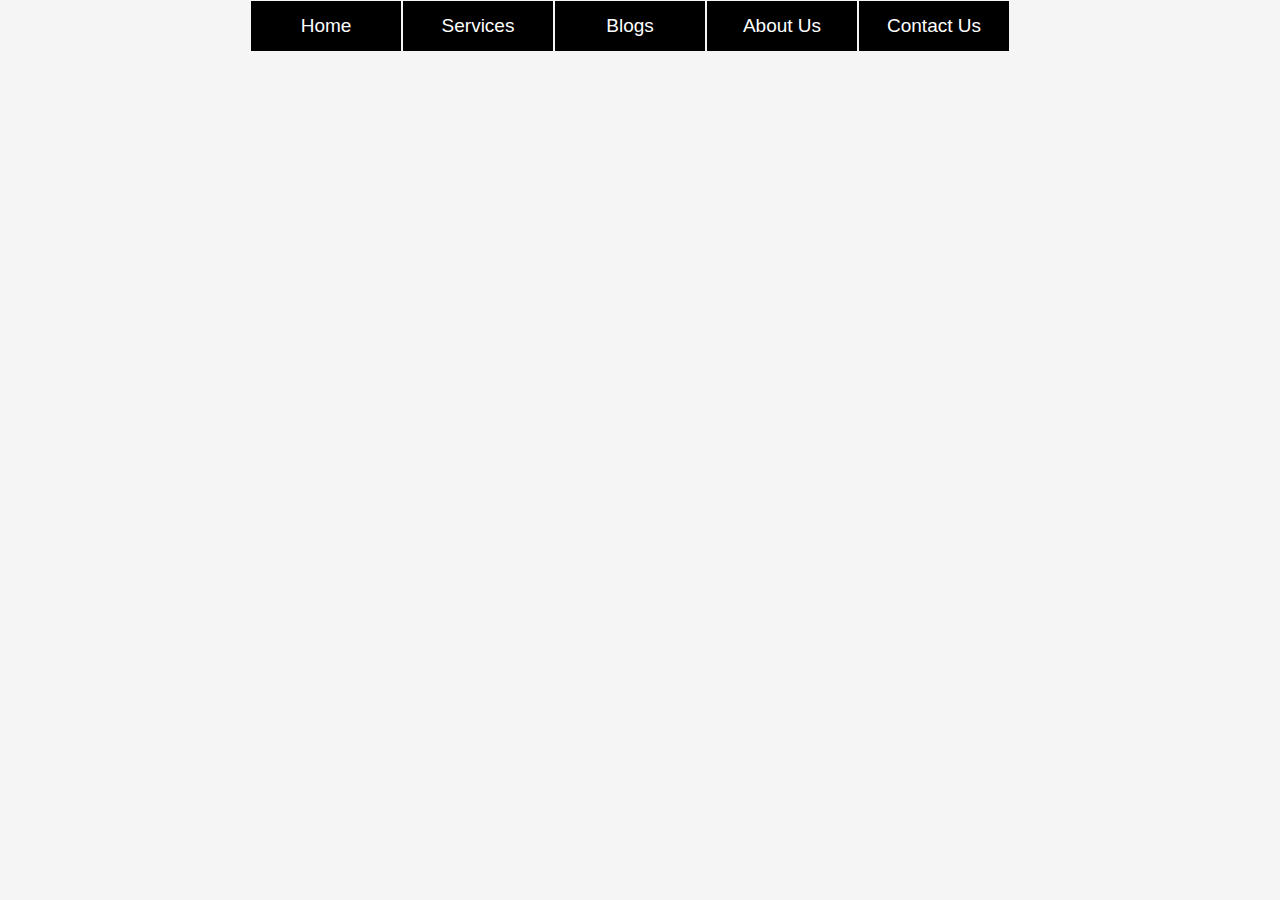
<file: dropdown navigation/index.html>
<html lang="en">
<head>
    <meta charset="UTF-8">
    <meta http-equiv="X-UA-Compatible" content="IE=edge">
    <meta name="viewport" content="width=device-width, initial-scale=1.0">
    <title>dropdown list</title>
    <link rel="stylesheet" href="dropdown.css">
   
</head>
<body>
    <div class="container">
        <ul>
            <li>home</li>
            <li>services
            <ul>
                <li>web design</li>
                <li>mobail app</li>
                <li>advertizing</li>
            </ul>
            </li>
            <li>blogs</li>
            <li>about us</li>
            <li>contact us</li>
        </ul>
    </div>
</body>
</html>
</file>
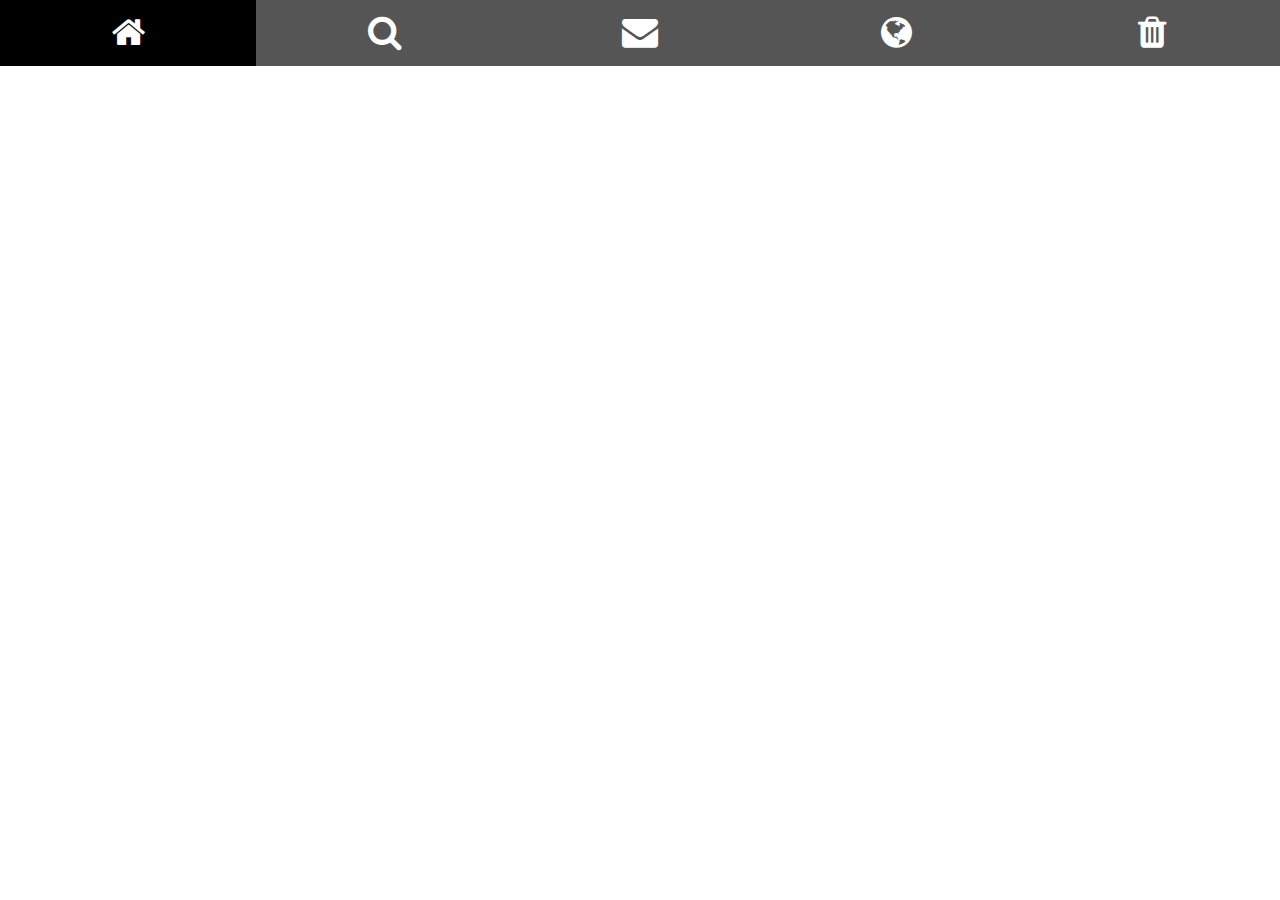
<file: icon_bar.html>
<!DOCTYPE html>
<html>
<meta name="viewport" content="width=device-width, initial-scale=1">
<link rel="stylesheet" href="https://cdnjs.cloudflare.com/ajax/libs/font-awesome/4.7.0/css/font-awesome.min.css">
<style>
body {margin:0;}

.icon-bar {
  width: 100%;
  background-color: #555;
  overflow: auto;
}

.icon-bar a {
  float: left;
  width: 20%;
  text-align: center;
  padding: 12px 0;
  transition: all 0.3s ease;
  color: white;
  font-size: 36px;
}

.icon-bar a:hover {
  background-color: #000;
}

.active {
  background-color: green;
}
</style>
<body>

<div class="icon-bar">
  <a class="active" href="#"><i class="fa fa-home"></i></a> 
  <a href="#"><i class="fa fa-search"></i></a> 
  <a href="#"><i class="fa fa-envelope"></i></a> 
  <a href="#"><i class="fa fa-globe"></i></a>
  <a href="#"><i class="fa fa-trash"></i></a> 
</div>

</body>
</html>
</file>
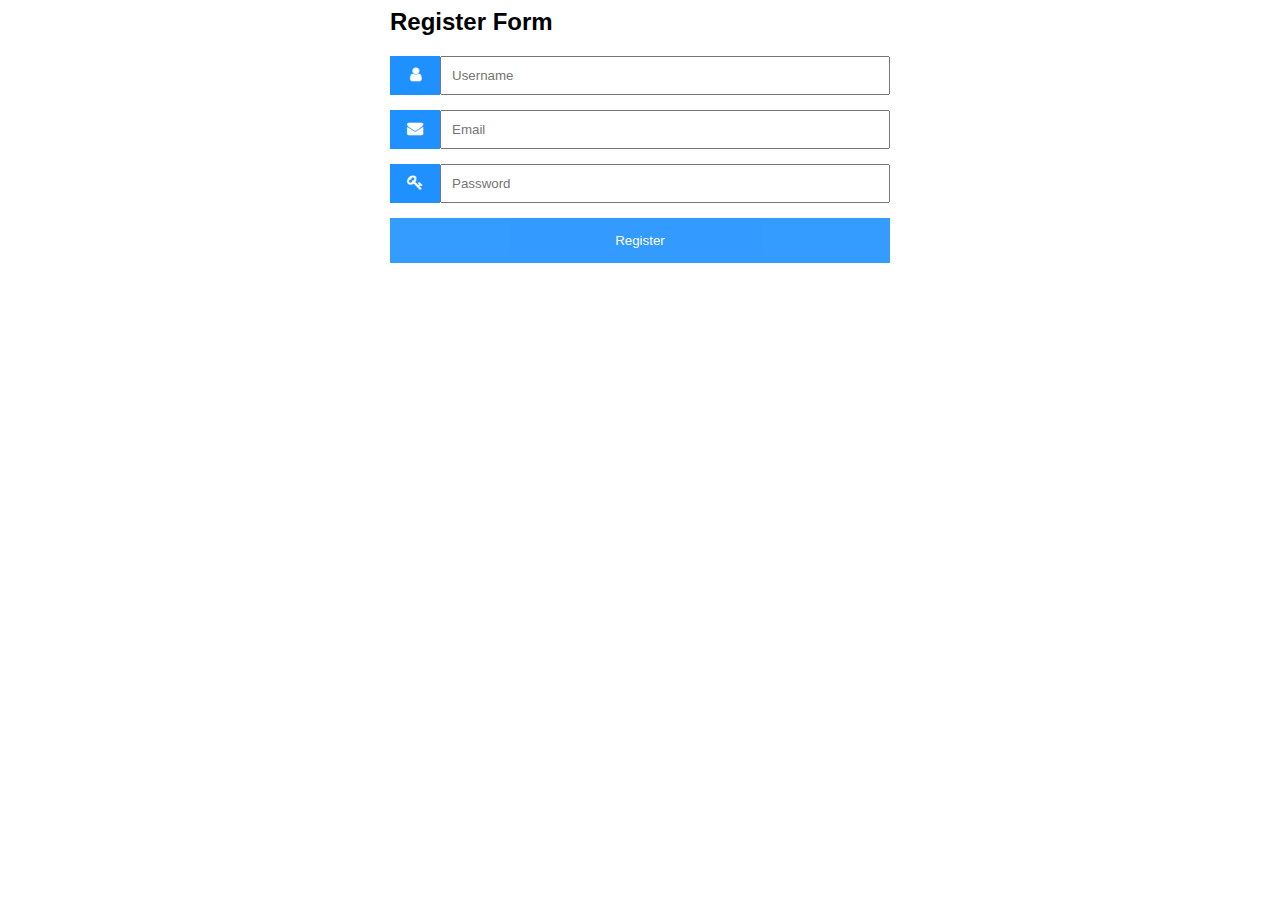
<file: register_form icon.html>
<html lang="en">
<head>
    <meta charset="UTF-8">
    <meta http-equiv="X-UA-Compatible" content="IE=edge">
    <meta name="viewport" content="width=device-width, initial-scale=1.0">
    <title>Document</title>
    <link rel="stylesheet" href="https://cdnjs.cloudflare.com/ajax/libs/font-awesome/4.7.0/css/font-awesome.min.css">
</head>
<style>
body {font-family: Arial, Helvetica, sans-serif;}
* {box-sizing: border-box;}

.input-container {
  display: -ms-flexbox; /* IE10 */
  display: flex;
  width: 100%;
  margin-bottom: 15px;
}

.icon {
  padding: 10px;
  background: dodgerblue;
  color: white;
  min-width: 50px;
  text-align: center;
}

.input-field {
  width: 100%;
  padding: 10px;
  outline: none;
}

.input-field:focus {
  border: 2px solid dodgerblue;
}

/* Set a style for the submit button */
.btn {
  background-color: dodgerblue;
  color: white;
  padding: 15px 20px;
  border: none;
  cursor: pointer;
  width: 100%;
  opacity: 0.9;
}

.btn:hover {
  opacity: 1;
}
</style>
<body>
    <form action="" style="max-width:500px;margin:auto">
        <h2>Register Form</h2>
        <div class="input-container">
          <i class="fa fa-user icon"></i>
          <input class="input-field" type="text" placeholder="Username" name="usrnm">
        </div>
      
        <div class="input-container">
          <i class="fa fa-envelope icon"></i>
          <input class="input-field" type="text" placeholder="Email" name="email">
        </div>
        
        <div class="input-container">
          <i class="fa fa-key icon"></i>
          <input class="input-field" type="password" placeholder="Password" name="psw">
        </div>
      
        <button type="submit" class="btn">Register</button>
      </form>
    
</body>
</html>
</file>
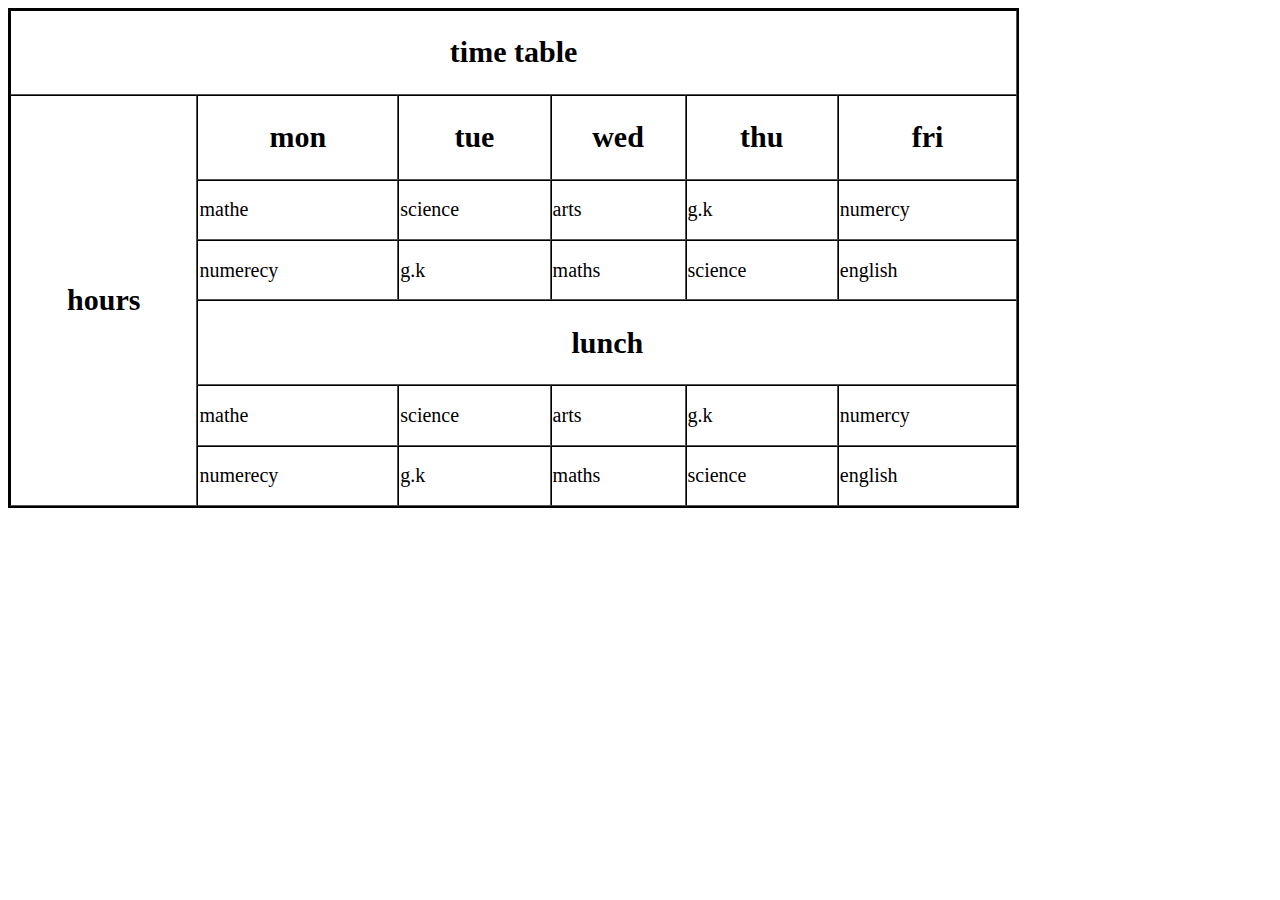
<file: school timetable.html>
<html lang="en">
<head>
    <meta charset="UTF-8">
    <meta http-equiv="X-UA-Compatible" content="IE=edge">
    <meta name="viewport" content="width=device-width, initial-scale=1.0">
    <title>time table</title>
</head>
<style>
    table{
        border: 2px solid black;
        height: 500px;
        width: 80%;
    }
    th{
        font-size: 30px;
    }
    tr{
font-size: 20px;
    }
    
</style>
<body>
    <table  cellspacing="0" border="1">
        <tr>
            <th colspan="6">time table</th>
        </tr>
        <tr>
            <th rowspan="6"> hours</th>
            <th>mon</th>
            <th>tue</th>
            <th>wed</th>
            <th>thu</th>
            <th>fri</th>
        
        </tr>
        <tr>
            <td>mathe</td>
            <td>science</td>
            <td>arts</td>
            <td>g.k</td>
            <td>numercy</td>
        </tr>
        <tr>
            <td>numerecy</td>
            <td>g.k</td>
            <td>maths</td>
            <td>science</td>
            <td>english</td>
        </tr>
        <tr>
            <th colspan="5"> lunch</th>
        </tr>
        <tr>
            <td>mathe</td>
            <td>science</td>
            <td>arts</td>
            <td>g.k</td>
            <td>numercy</td>
        
        </tr>
        <tr>
            <td>numerecy</td>
            <td>g.k</td>
            <td>maths</td>
            <td>science</td>
            <td>english</td>
        </tr>
    </table>
</body>
</html>
</file>
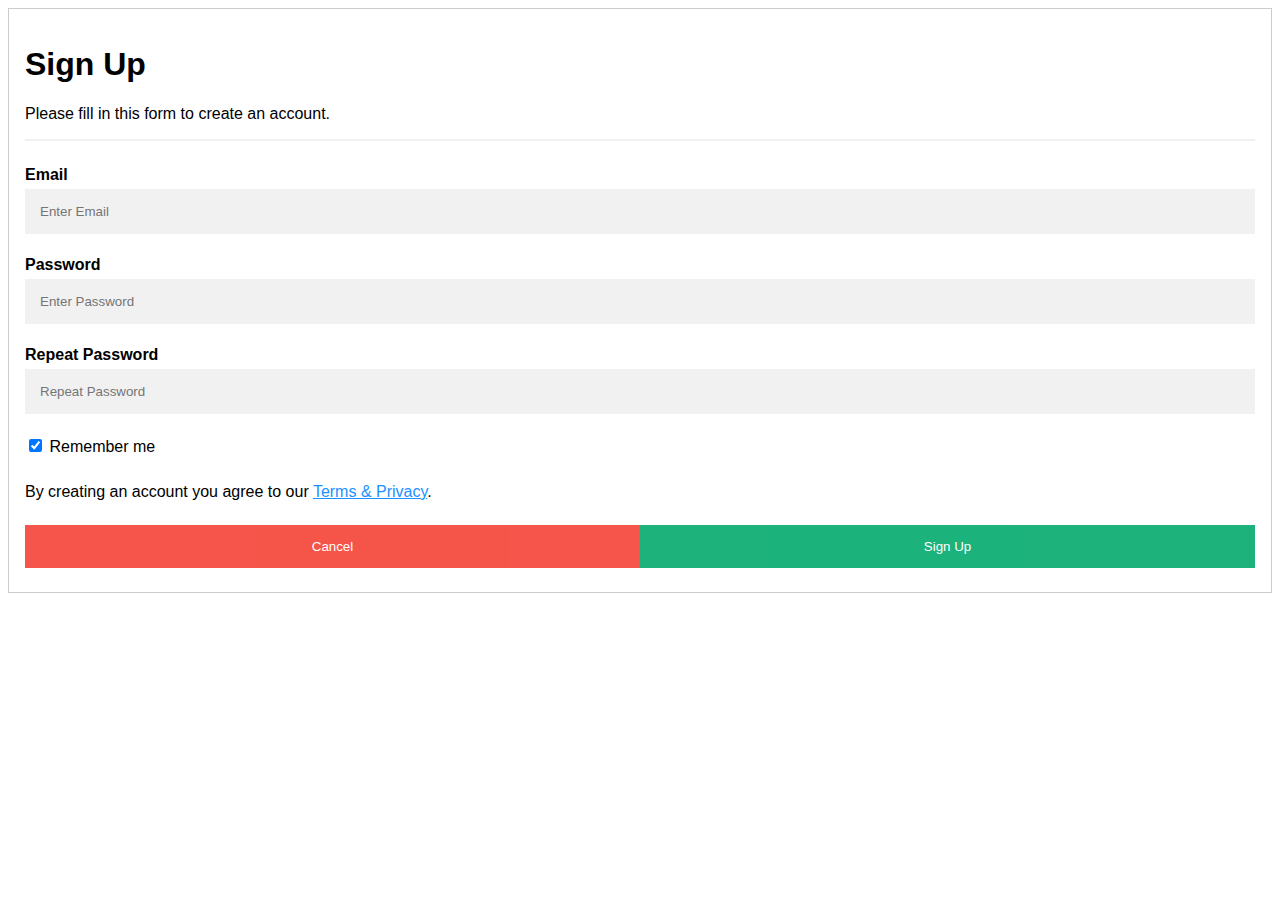
<file: sign up form.html>
<html lang="en">
<head>
    <meta charset="UTF-8">
    <meta http-equiv="X-UA-Compatible" content="IE=edge">
    <meta name="viewport" content="width=device-width, initial-scale=1.0">
    <title>Document</title>
</head>
<style>
    body 
    {font-family: Arial, Helvetica, sans-serif;}

* 
{box-sizing: border-box}

/* Full-width input fields */
input[type=text], input[type=password] {
  width: 100%;
  padding: 15px;
  margin: 5px 0 22px 0;
  display: inline-block;
  border: none;
  background: #f1f1f1;
}

input[type=text]:focus, input[type=password]:focus {
  background-color: #ddd;
  outline: none;
}

hr {
  border: 1px solid #f1f1f1;
  margin-bottom: 25px;
}

/* Set a style for all buttons */
button {
  background-color: #04AA6D;
  color: white;
  padding: 14px 20px;
  margin: 8px 0;
  border: none;
  cursor: pointer;
  width: 100%;
  opacity: 0.9;
}

button:hover {
  opacity:1;
}

/* Extra styles for the cancel button */
.cancelbtn {
  padding: 14px 20px;
  background-color: #f44336;
}

/* Float cancel and signup buttons and add an equal width */
.cancelbtn, .signupbtn {
  float: left;
  width: 50%;
}

/* Add padding to container elements */
.container {
  padding: 16px;
}

/* Clear floats */
.clearfix::after {
  content: "";
  clear: both;
  display: table;
}

</style>
<body>
    <form action="" style="border:1px solid #ccc">
        <div class="container">
          <h1>Sign Up</h1>
          <p>Please fill in this form to create an account.</p>
          <hr>
      
          <label for="email"><b>Email</b></label>
          <input type="text" placeholder="Enter Email" name="email" required>
      
          <label for="psw"><b>Password</b></label>
          <input type="password" placeholder="Enter Password" name="psw" required>
      
          <label for="psw-repeat"><b>Repeat Password</b></label>
          <input type="password" placeholder="Repeat Password" name="psw-repeat" required>
          
          <label>
            <input type="checkbox" checked="checked" name="remember" style="margin-bottom:15px"> Remember me
          </label>
          
          <p>By creating an account you agree to our <a href="#" style="color:dodgerblue">Terms & Privacy</a>.</p>
      
          <div class="clearfix">
            <button type="button" class="cancelbtn">Cancel</button>
            <button type="submit" class="signupbtn">Sign Up</button>
          </div>
        </div>
      </form>
      
</body>
</html>
</file>
<file: dropdown navigation/dropdown.css>
*
{
    margin: 0;
    padding: 0;
    font-family: Arial, Helvetica, sans-serif;
    text-transform: capitalize;
    text-decoration: none;
}
body{
    background-color: whitesmoke;
    margin-left: 250px;
    margin-right: 20px;
    background-size: cover;

}

.container ul{
    list-style: none;
}
.container ul li{
    background-color: black;
    width: 150px;
    height: 50px;
    border: 1px solid whitesmoke;
    line-height: 50px;
    color: white;
    text-align: center;
    float: left;
    color: white;
    font-size: 19px;
    cursor: pointer;
}
.container ul  li:hover{
background-color: grey;
}
.container ul ul{
    display: none;
}
.container ul li:hover > ul{
    display: block;
    
}
.container{

}
</file>
